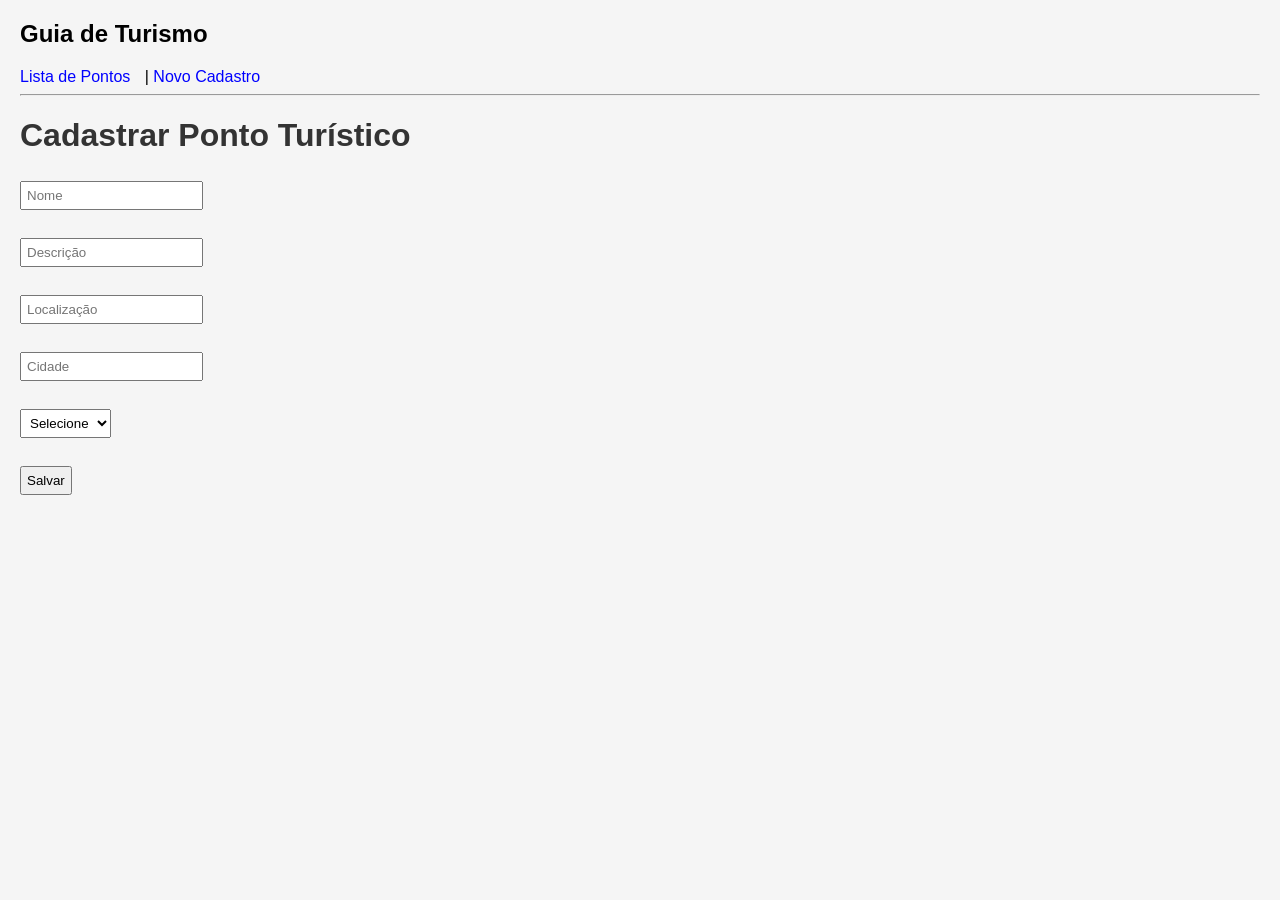
<file: LopesTur/wwwroot/cadastro.html>
<!DOCTYPE html>
<html>
<head>
  <title>Cadastro</title>
  <link rel="stylesheet" href="style.css">
  <meta charset="UTF-8">
</head>
<body>

<!-- Cabeçalho com navegação entre as páginas -->
<header>
  <h2>Guia de Turismo</h2>
  <nav>
    <a href="index.html">Lista de Pontos</a> | 
    <a href="cadastro.html">Novo Cadastro</a>
  </nav>
  <hr>
</header>

<h1>Cadastrar Ponto Turístico</h1>

<!-- Campos para cadastrar um novo ponto turístico -->
<input type="text" id="nome" placeholder="Nome"><br><br>
<input type="text" id="descricao" placeholder="Descrição" maxlength="100"><br><br>
<input type="text" id="localizacao" placeholder="Localização"><br><br>
<input type="text" id="cidade" placeholder="Cidade"><br><br>

<!-- Seleção do estado -->
<select id="estado">
  <option value="">Selecione</option>
  <option>SP</option>
  <option>PR</option>
  <option>RJ</option>
</select>

<br><br>

<!-- Botão que chama a função salvar() no JavaScript -->
<button onclick="salvar()">Salvar</button>

<br><br>

<!-- Arquivo JS com as funções do sistema -->
<script src="script.js"></script>
</body>
</html>
</file>
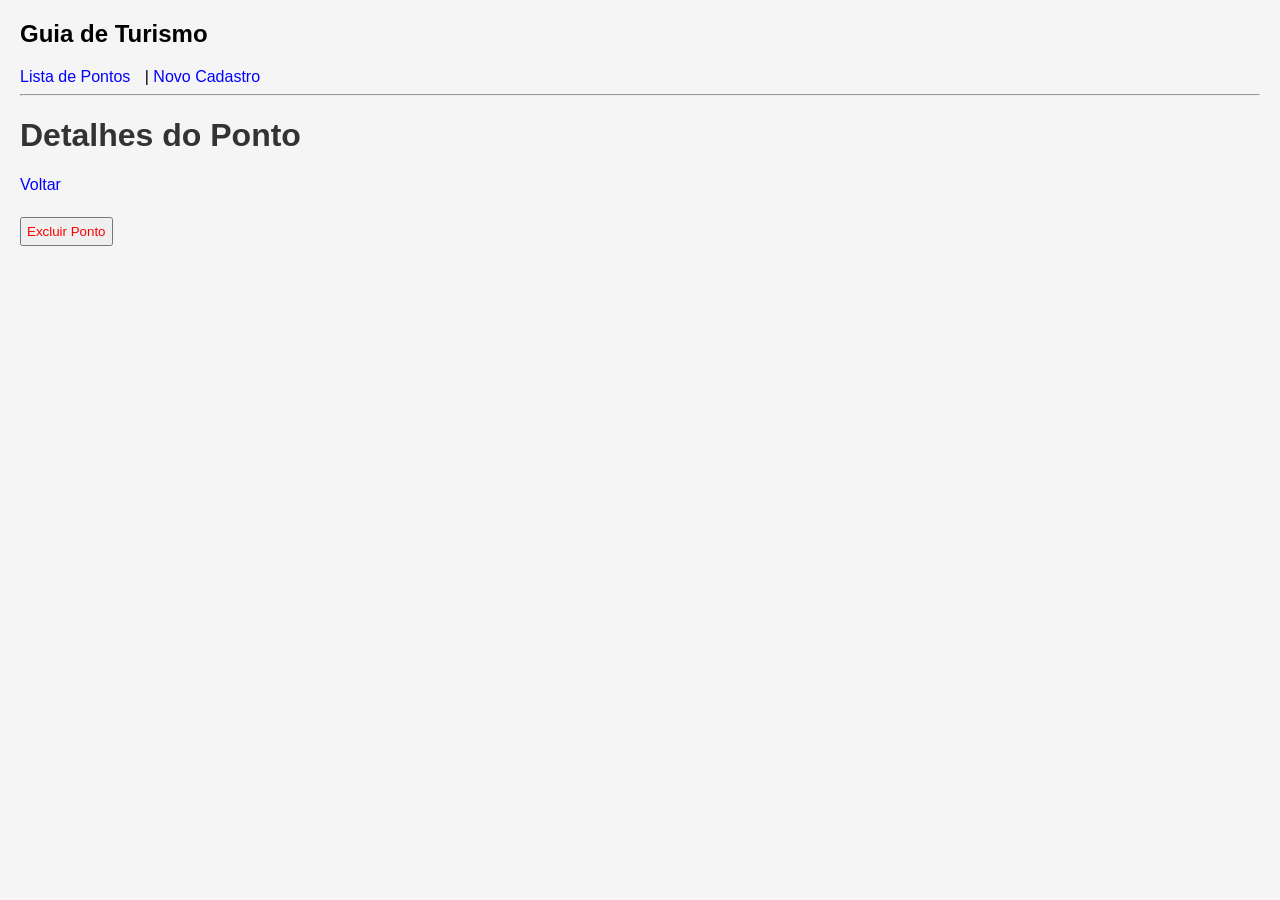
<file: LopesTur/wwwroot/detalhe.html>
<!DOCTYPE html>
<html>
<head>
  <title>Detalhes</title>
  <link rel="stylesheet" href="style.css">
  <meta charset="UTF-8">
</head>
<body>

<!-- Cabeçalho com navegação entre as páginas -->
<header>
  <h2>Guia de Turismo</h2>
  <nav>
    <a href="index.html">Lista de Pontos</a> |
    <a href="cadastro.html">Novo Cadastro</a>
  </nav>
  <hr>
</header>

<h1>Detalhes do Ponto</h1>

<!-- Campos onde os dados serão exibidos -->
<p id="nome"></p>
<p id="descricao"></p>
<p id="localizacao"></p>
<p id="cidade"></p>

<!-- Link para voltar para a listagem -->
<a href="index.html">Voltar</a>

<br><br>

<!-- Botão para excluir o ponto -->
<button onclick="excluir()" style="color: red; cursor: pointer;">Excluir Ponto</button>

<!-- Arquivo principal de funções -->
<script src="script.js"></script>

<script>
  // Pega o item selecionado salvo no navegador
  let item = JSON.parse(localStorage.getItem("selecionado"));

  // Exibe os dados do ponto na tela
  document.getElementById("nome").innerHTML = "<strong>Nome:</strong> " + item.nome;
  document.getElementById("descricao").innerHTML = "<strong>Descrição:</strong> " + item.descricao;
  document.getElementById("localizacao").innerHTML = "<strong>Localização:</strong> " + item.localizacao;
  document.getElementById("cidade").innerHTML = "<strong>Cidade:</strong> " + item.cidade;

  // Função chamada ao clicar no botão de excluir
  function excluir() {
    // Verifica se o item possui ID válido
    if (item && item.id) {
        excluirPonto(item.id);
    } else {
        alert("Erro: ID não encontrado. Volte para a lista e tente novamente.");
    }
  }
</script>

</body>
</html>
</file>
<file: LopesTur/wwwroot/style.css>
body {
  font-family: Arial;
  margin: 20px;
  background-color: #f5f5f5;
}

h1 {
  color: #333;
}

a {
  margin-right: 10px;
  text-decoration: none;
  color: blue;
}

input, select, button {
  margin: 5px 0;
  padding: 5px;
}

ul {
  list-style: none;
  padding: 0;
}

li {
  background: white;
  margin: 10px 0;
  padding: 10px;
  border-radius: 5px;
  border: 1px solid #ddd;
  cursor: pointer;
}

li:hover {
  background: #eee; 
}

button {
  cursor: pointer;
}
</file>
